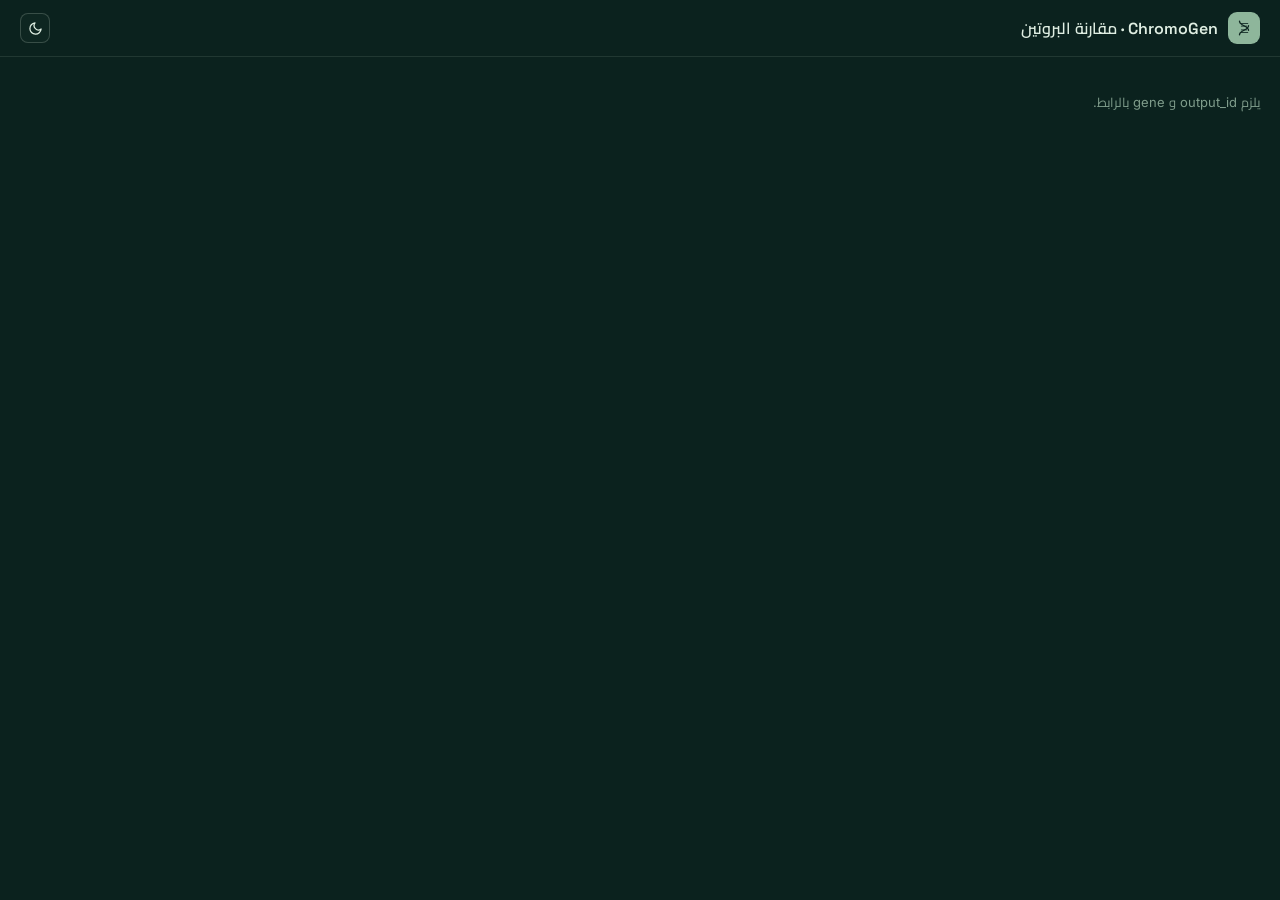
<file: frontend/protein_compare.html>
<!DOCTYPE html>
<html lang="ar" dir="rtl">
<head>
<meta charset="UTF-8">
<meta name="viewport" content="width=device-width, initial-scale=1.0">
<title>ChromoGen · مقارنة البروتين</title>
<link rel="shortcut icon" href="/media/favicon.png?v=50" type="image/png">
<link rel="icon" href="/media/favicon.png?v=50" type="image/png">
<link href="https://fonts.googleapis.com/css2?family=Space+Grotesk:wght@500;600;700&family=Inter:wght@400;500;600&family=Cairo:wght@400;500;600;700&family=JetBrains+Mono:wght@400;500&display=swap" rel="stylesheet">
<style>
  :root {
    --bg: #0b221e;
    --scene: #081b18;
    --fg: #dfeee2;
    --muted: #7f9c8b;
    --primary: #8eb69b;
    --primary-deep: #43705d;
    --border: rgba(223, 238, 226, 0.10);
    --card: rgba(14, 38, 33, 0.72);
    --card-solid: #0e2621;
    --patient: #e5766f;
    --patient-text: #ff8c82;
    --patient-pill-bg: #b0362f;
    --control: #8eb69b;
    --font-display: "Space Grotesk", "Cairo", sans-serif;
    --font-sans: "Inter", "Cairo", sans-serif;
    --font-mono: "JetBrains Mono", monospace;
    --r: 14px;
  }
  :root[data-theme="light"]{
    --bg: #f3fcf6; 
    --scene: #0a201d; 
    --fg: #0c1f17; 
    --muted: #4a645a;
    --primary: #214c3d; 
    --primary-deep: #163529;
    --border: #cddcd2; 
    --card: #f9fffb; 
    --card-solid: #ffffff;
    --control: #5b6f74; 
    --patient-text: #b0362f;
    --patient-pill-bg: #e5766f;
  }

  /* ── أزرق ── */
  :root[data-accent="blue"]{
    --bg:#171b26; --scene:#11141d; --fg:#e7e9ee; --muted:#819ada; --primary:#819ada; --primary-deep:#2c4a96;
    --border:rgba(63,67,78,.16); --card:rgba(23,27,38,.72); --card-solid:#262c3b;
  }
  :root[data-theme="light"][data-accent="blue"]{
    --bg:#f6f7f8; --scene:#11141d; --fg:#15171e; --muted:#495c8d; --primary:#2b4482; --primary-deep:#1f325f;
    --border:rgba(21,23,30,.12); --card:rgba(255,255,255,.82); --card-solid:#ffffff;
  }

  /* ── بنفسجي ── */
  :root[data-accent="purple"]{
    --bg:#1f1a24; --scene:#17131b; --fg:#ebe8ed; --muted:#b18dce; --primary:#b18dce; --primary-deep:#653a88;
    --border:rgba(71,66,76,.16); --card:rgba(31,26,36,.72); --card-solid:#312938;
  }
  :root[data-theme="light"][data-accent="purple"]{
    --bg:#f7f7f8; --scene:#17131b; --fg:#1a161d; --muted:#6e5582; --primary:#5a3875; --primary-deep:#422955;
    --border:rgba(26,22,29,.12); --card:rgba(255,255,255,.82); --card-solid:#ffffff;
  }

  /* ── ليلكي ── */
  :root[data-accent="lilac"]{
    --bg:#201c21; --scene:#181519; --fg:#ebeaec; --muted:#b79ac1; --primary:#b79ac1; --primary-deep:#6c4a78;
    --border:rgba(72,68,73,.16); --card:rgba(32,28,33,.72); --card-solid:#322d34;
  }
  :root[data-theme="light"][data-accent="lilac"]{
    --bg:#f7f7f8; --scene:#181519; --fg:#1a181b; --muted:#706176; --primary:#5f4667; --primary-deep:#45334b;
    --border:rgba(26,24,27,.12); --card:rgba(255,255,255,.82); --card-solid:#ffffff;
  }

  /* ── زهري ── */
  :root[data-accent="rose"]{
    --bg:#24191b; --scene:#1c1214; --fg:#ede8e9; --muted:#d18996; --primary:#d18996; --primary-deep:#8b3646;
    --border:rgba(76,65,67,.16); --card:rgba(36,25,27,.72); --card-solid:#39282b;
  }
  :root[data-theme="light"][data-accent="rose"]{
    --bg:#f8f7f7; --scene:#1c1214; --fg:#1d1617; --muted:#85525b; --primary:#793541; --primary-deep:#58272f;
    --border:rgba(29,22,23,.12); --card:rgba(255,255,255,.82); --card-solid:#ffffff;
  }

  /* ── خمري ── */
  :root[data-accent="wine"]{
    --bg:#281519; --scene:#1f0f12; --fg:#efe7e8; --muted:#e2788b; --primary:#e2788b; --primary-deep:#9f2239;
    --border:rgba(80,61,65,.16); --card:rgba(40,21,25,.72); --card-solid:#3e2328;
  }
  :root[data-theme="light"][data-accent="wine"]{
    --bg:#f8f6f7; --scene:#1f0f12; --fg:#1f1416; --muted:#944251; --primary:#8b2335; --primary-deep:#651a27;
    --border:rgba(31,20,22,.12); --card:rgba(255,255,255,.82); --card-solid:#ffffff;
  }

  /* ── ذهبي ── */
  :root[data-accent="gold"]{
    --bg:#282215; --scene:#1f190f; --fg:#efece7; --muted:#e2be78; --primary:#e2be78; --primary-deep:#9f7522;
    --border:rgba(80,74,61,.16); --card:rgba(40,34,21,.72); --card-solid:#3e3523;
  }
  :root[data-theme="light"][data-accent="gold"]{
    --bg:#f8f8f6; --scene:#1f190f; --fg:#1f1b14; --muted:#947842; --primary:#8b6723; --primary-deep:#654b1a;
    --border:rgba(31,27,20,.12); --card:rgba(255,255,255,.82); --card-solid:#ffffff;
  }

  /* ── رمادي ── */
  :root[data-accent="slate"]{
    --bg:#1c2021; --scene:#151819; --fg:#eaebec; --muted:#9ab5c1; --primary:#9ab5c1; --primary-deep:#4a6a78;
    --border:rgba(68,72,73,.16); --card:rgba(28,32,33,.72); --card-solid:#2d3234;
  }
  :root[data-theme="light"][data-accent="slate"]{
    --bg:#f7f7f8; --scene:#151819; --fg:#181a1b; --muted:#616f76; --primary:#465d67; --primary-deep:#33444b;
    --border:rgba(24,26,27,.12); --card:rgba(255,255,255,.82); --card-solid:#ffffff;
  }


  * { box-sizing: border-box; }
  body { margin: 0; background: var(--bg); color: var(--fg); font-family: var(--font-sans); }
  header { display: flex; align-items: center; justify-content: space-between; padding: 12px 20px; border-bottom: 1px solid var(--border); }
  .header-right { display: flex; align-items: center; gap: 12px; }
  .theme-btn { width: 30px; height: 30px; display: flex; align-items: center; justify-content: center;
    border-radius: 8px; border: 1px solid color-mix(in srgb, var(--fg) 20%, transparent); background: var(--card-solid); color: var(--fg);
    cursor: pointer; transition: border-color .15s; flex: none; }
  .theme-btn:hover { border-color: color-mix(in srgb, var(--primary) 45%, transparent); }
  .theme-btn svg { width: 15px; height: 15px; }
  .brand { display: flex; align-items: center; gap: 10px; font-family: var(--font-display); font-weight: 600; }
  .brand .mark { width: 32px; height: 32px; border-radius: 9px; background: var(--primary); color: var(--card-solid); display: flex; align-items: center; justify-content: center; }
  .brand .mark svg{ width:18px; height:18px; }
  main { max-width: 1400px; margin: 0 auto; padding: 20px; }
  #status { font-size: 13px; color: var(--muted); margin-bottom: 16px; }

  .cols { display: grid; grid-template-columns: 1fr 1fr; gap: 14px; }
  .pane { background: var(--card); border: 1px solid var(--border); border-radius: var(--r); overflow: hidden; min-height: 420px; display: flex; flex-direction: column; }
  .pane-head { display: flex; justify-content: space-between; align-items: center; padding: 12px 16px; border-bottom: 1px solid var(--border); }
  .badge { font-size: 11px; padding: 4px 12px; border-radius: 999px; }
  .pane.control .badge { background: color-mix(in srgb, var(--control) 18%, transparent); color: var(--control); }
  .pane.patient .badge { background: color-mix(in srgb, var(--patient) 18%, transparent); color: var(--patient); }
  .pane-body { flex: 1; position: relative; }
  .pane-body iframe { width: 100%; height: 100%; border: 0; display: block; }
  .empty-state { position: absolute; inset: 0; display: flex; flex-direction: column; align-items: center; justify-content: center; gap: 8px; color: var(--muted); font-size: 13px; text-align: center; padding: 20px; }

  .dark-inspector-card {
    background: var(--card);
    border: 1px solid var(--border);
    border-radius: 16px;
    padding: 20px;
  }

  .dark-track-panel {
    background: var(--card-solid);
    border: 1px solid var(--border);
    border-radius: 12px;
    padding: 16px 20px;
    margin-bottom: 16px;
  }

  .dark-track-content {
    display: flex;
    align-items: center;
    gap: 20px;
    direction: ltr;
  }

  .dark-track-labels {
    display: flex;
    flex-direction: column;
    justify-content: space-between;
    font-family: var(--font-mono);
    font-size: 10px;
    color: var(--muted);
    height: 64px;
    border-right: 1px solid var(--border);
    padding-right: 16px;
    min-width: 45px;
    user-select: none;
  }

  .dark-track-scroll {
    display: flex;
    gap: 12px;
    overflow-x: auto;
    padding-bottom: 8px;
    flex: 1;
    scrollbar-width: thin;
    scrollbar-color: var(--primary-deep) transparent;
  }

  .dark-track-scroll::-webkit-scrollbar {
    height: 6px;
  }
  .dark-track-scroll::-webkit-scrollbar-track {
    background: color-mix(in srgb, var(--fg) 10%, transparent);
    border-radius: 10px;
  }
  .dark-track-scroll::-webkit-scrollbar-thumb {
    background: var(--primary-deep);
    border-radius: 10px;
  }
  .dark-track-scroll::-webkit-scrollbar-thumb:hover {
    background: var(--primary);
  }

  .dark-col {
    display: flex;
    flex-direction: column;
    align-items: center;
    min-width: 36px;
    gap: 4px;
  }

  .dark-col .idx {
    font-family: var(--font-mono);
    font-size: 9px;
    color: var(--muted);
  }

  .dark-col .dna-code {
    font-family: var(--font-mono);
    font-size: 11px;
    font-weight: 700;
    color: var(--fg);
  }

  .dark-col .mrna-code {
    font-family: var(--font-mono);
    font-size: 11px;
    font-weight: 700;
    color: var(--primary);
  }

  .dark-col .aa-circle {
    width: 24px;
    height: 24px;
    border-radius: 50%;
    display: flex;
    align-items: center;
    justify-content: center;
    background: color-mix(in srgb, var(--primary) 10%, transparent);
    border: 1px solid color-mix(in srgb, var(--primary) 20%, transparent);
    color: var(--fg);
    font-family: var(--font-mono);
    font-size: 10px;
    font-weight: 600;
    margin-top: 2px;
  }

  .dark-col.is-mutated .dna-code,
  .dark-col.is-mutated .mrna-code {
    color: var(--patient-text) !important;
    font-weight: 800;
  }

  .dark-col.is-stop .aa-circle {
    width: 38px;
    border-radius: 12px;
    background: var(--patient);
    border-color: var(--patient);
    color: #ffffff;
    font-weight: 700;
    box-shadow: 0 0 10px rgba(229, 118, 111, 0.4);
  }

  .tbl-card {
    background: var(--card-solid);
    border: 1px solid var(--border);
    border-radius: 12px;
    padding: 20px;
    margin-top: 16px;
  }

  .tbl-head-bar {
    display: flex;
    justify-content: space-between;
    align-items: center;
    margin-bottom: 16px;
  }

  .tbl-btn {
    background: color-mix(in srgb, var(--primary) 8%, transparent);
    border: 1px solid var(--border);
    color: var(--fg);
    padding: 6px 14px;
    border-radius: 6px;
    font-family: var(--font-mono);
    font-size: 10px;
    cursor: pointer;
    transition: all 0.2s;
  }
  .tbl-btn:hover {
    background: color-mix(in srgb, var(--primary) 18%, transparent);
    border-color: var(--primary);
  }

  .genocore-table {
    width: 100%;
    border-collapse: collapse;
    font-family: var(--font-mono);
    font-size: 11px;
    text-align: right;
  }

  .genocore-table th {
    padding: 10px 12px;
    color: var(--muted);
    font-size: 10px;
    border-bottom: 1px solid var(--border);
  }

  .genocore-table td {
    padding: 10px 12px;
    border-bottom: 1px solid color-mix(in srgb, var(--fg) 12%, transparent);
    color: var(--fg);
  }

  .mutated-pill {
    display: inline-block;
    padding: 3px 10px;
    border-radius: 6px;
    background: var(--patient-pill-bg);
    border: 1px solid var(--patient-pill-bg);
    color: #ffffff;
    font-weight: 700;
  }

  .tbl-pagination {
    display: flex;
    justify-content: space-between;
    align-items: center;
    margin-top: 16px;
    padding-top: 12px;
    border-top: 1px solid var(--border);
    font-family: var(--font-mono);
    font-size: 10px;
    color: var(--muted);
  }

  .page-nums {
    display: flex;
    gap: 4px;
    align-items: center;
  }

  .page-btn {
    width: 22px;
    height: 22px;
    display: flex;
    align-items: center;
    justify-content: center;
    border-radius: 4px;
    cursor: pointer;
    background: transparent;
    border: 1px solid transparent;
    color: var(--muted);
  }

  .page-btn.active {
    background: color-mix(in srgb, var(--primary) 20%, transparent);
    border-color: var(--primary);
    color: var(--fg);
    font-weight: 600;
  }

    /* شريط القياس والمواقع الجينومية العلوية */
  .genome-scale-bar {
    display: flex;
    align-items: center;
    gap: 20px;
    font-family: var(--font-mono);
    font-size: 11px;
    color: var(--muted);
    margin-bottom: 12px;
    padding-left: 65px; /* لتطبيق نفس المحاذاة مع الكودونات */
  }

  /* الكودون الواحد - العمود */
  .video-style-col {
    display: flex;
    flex-direction: column;
    align-items: center;
    gap: 6px;
    min-width: 90px;
  }

  .video-style-col .codon-num {
    font-family: var(--font-mono);
    font-size: 11px;
    color: var(--muted);
    margin-bottom: 2px;
  }

  /* صف المربعات (DNA/RNA Triplet) */
  .nucleotide-row {
    display: flex;
    gap: 4px;
  }

  /* مربع النيوكليوتيد السكني */
  .nuc-box {
    width: 26px;
    height: 28px;
    background: #1e232a;
    border: 1px solid rgba(255, 255, 255, 0.08);
    border-radius: 6px;
    display: flex;
    align-items: center;
    justify-content: center;
    font-family: var(--font-mono);
    font-size: 12px;
    font-weight: 700;
    color: #c5ced8;
  }

  /* حالة المربع المصاب بالطفرة */
  .nuc-box.is-mutated {
    border-color: #ff5252;
    color: #ffffff;
    background: rgba(255, 82, 82, 0.15);
    box-shadow: 0 0 8px rgba(255, 82, 82, 0.3);
  }

  /* مستطيل الحمض الأميني (AA Label) */
  .aa-box {
    width: 100%;
    height: 32px;
    background: #1e232a;
    border: 1px solid rgba(255, 255, 255, 0.08);
    border-radius: 8px;
    display: flex;
    align-items: center;
    justify-content: center;
    font-family: var(--font-mono);
    font-size: 11px;
    font-weight: 600;
    color: #dfeee2;
    margin-top: 4px;
  }

  /* في حال كان الحمض المتغير Stop */
  .aa-box.is-stop {
    background: #b0362f;
    color: #ffffff;
    border-color: #ff8c82;
  }

  .ge-section {
    background: var(--card-solid);
    border: 1px solid var(--border);
    border-radius: 16px;
    padding: 24px;
    margin-top: 16px;
    position: relative;
  }

  .ge-header {
    display: flex;
    justify-content: space-between;
    align-items: center;
    margin-bottom: 20px;
    direction: rtl;
  }

  .ge-title-wrap {
    display: flex;
    align-items: center;
    gap: 8px;
  }

  .ge-title-bar {
    width: 4px;
    height: 18px;
    background: var(--primary);
    border-radius: 999px;
  }

  .ge-title {
    font-family: var(--font-display);
    font-weight: 700;
    font-size: 20px;
    color: var(--fg);
    margin: 0;
  }

  .ge-badge {
    display: inline-flex;
    align-items: center;
    gap: 10px;
    padding: 6px 14px;
    border-radius: 999px;
    background: rgba(229, 118, 111, 0.12);
    border: 1px solid rgba(229, 118, 111, 0.3);
    direction: ltr;
  }

  .ge-badge .dot {
    width: 8px;
    height: 8px;
    border-radius: 50%;
    background: #ff5252;
    box-shadow: 0 0 8px #ff5252;
    animation: gePing 1.8s cubic-bezier(0, 0, 0.2, 1) infinite;
  }

  @keyframes gePing {
    0%, 100% { opacity: 1; transform: scale(1); }
    50% { opacity: 0.4; transform: scale(1.2); }
  }

  .ge-badge .lbl {
    font-family: var(--font-mono);
    font-size: 11px;
    font-weight: 700;
    color: #ff8c82;
    letter-spacing: 0.05em;
  }

  .ge-badge .code-pill {
    font-family: var(--font-mono);
    font-size: 11px;
    color: var(--fg);
    background: color-mix(in srgb, var(--fg) 8%, transparent);
    padding: 2px 8px;
    border-radius: 4px;
  }

  .ge-scroll-wrap {
    width: 100%;
    overflow-x: auto;
    padding-bottom: 12px;
    direction: ltr;
  }
  .ge-scroll-wrap {
  width: 100%;
  overflow-x: scroll !important;
  display: block;
}
.ge-tracks {
  width: max-content !important;
  min-width: 100%;
}

  .ge-scroll-wrap::-webkit-scrollbar { height: 6px; }
  .ge-scroll-wrap::-webkit-scrollbar-track { background: color-mix(in srgb, var(--fg) 4%, transparent); border-radius: 4px; }
  .ge-scroll-wrap::-webkit-scrollbar-thumb { background: var(--primary-deep); border-radius: 4px; }

  .ge-tracks {
    min-width: 850px;
    display: flex;
    flex-direction: column;
    gap: 4px;
  }

  /* الصف الرابط والمسطرة */
  .ge-track-row {
    display: flex;
    align-items: stretch;
    background: color-mix(in srgb, var(--fg) 4%, var(--card-solid));
    border-radius: 8px;
    overflow: hidden;
  }

  .ge-track-row.alt {
    background: var(--bg);
    border: 1px solid color-mix(in srgb, var(--fg) 4%, transparent);
  }

  .ge-track-lbl {
    width: 120px;
    flex-shrink: 0;
    display: flex;
    align-items: center;
    justify-content: flex-end;
    padding-right: 14px;
    padding-top: 8px;
    padding-bottom: 8px;
    border-right: 1px solid color-mix(in srgb, var(--fg) 6%, transparent);
    background: color-mix(in srgb, var(--fg) 2%, transparent);
    font-family: var(--font-sans);
    font-size: 12px;
    font-weight: 500;
    color: var(--muted);
  }

  .ge-track-lbl.strong {
    color: var(--fg);
    font-weight: 600;
  }

  .ge-track-lbl .pat-dot {
    width: 6px;
    height: 6px;
    background: #ff5252;
    border-radius: 50%;
    margin-left: 6px;
  }

  .ge-track-content {
    flex: 1;
    display: flex;
    align-items: center;
    padding: 6px 20px;
    gap: 16px;
  }

  /* مظهر الكودونات والقواعد */
  .ge-codon-group {
    display: flex;
    align-items: center;
    gap: 3px;
    position: relative;
  }

  .ge-base-box {
    width: 24px;
    height: 26px;
    background: color-mix(in srgb, var(--fg) 8%, var(--bg));
    border-radius: 4px;
    display: flex;
    align-items: center;
    justify-content: center;
    font-family: var(--font-mono);
    font-size: 11px;
    font-weight: 700;
    color: var(--primary);
  }

  .ge-base-box.is-mut {
    background: rgba(229, 118, 111, 0.2);
    border: 1px solid #ff5252;
    color: #ffffff;
    font-weight: 800;
    box-shadow: 0 0 8px rgba(255, 82, 82, 0.4);
    position: relative;
  }

  /* نقطة نابضة فوق القاعدة المتحوّرة بالضبط —  */
  .ge-base-box.is-mut::after {
    content: '';
    position: absolute;
    top: -3px; right: -3px;
    width: 8px; height: 8px;
    background: #ff5252;
    border-radius: 50%;
    animation: gePing 1.8s cubic-bezier(0, 0, 0.2, 1) infinite;
  }

  .ge-codon-idx {
    font-family: var(--font-mono);
    font-size: 10px;
    color: var(--muted);
    opacity: 0.6;
    text-align: center;
    width: 78px;
  }

  /* مستطيلات الأحماض الأمينية */
  .ge-aa-pill {
    width: 78px;
    height: 26px;
    background: color-mix(in srgb, var(--fg) 8%, var(--bg));
    border: 1px solid color-mix(in srgb, var(--fg) 5%, transparent);
    border-radius: 4px;
    display: flex;
    align-items: center;
    justify-content: center;
    font-family: var(--font-sans);
    font-size: 11px;
    font-weight: 500;
    color: var(--muted);
  }

  .ge-aa-pill.is-mut-aa {
    background: rgba(229, 118, 111, 0.25);
    border-color: #ff5252;
    color: #ff8c82;
    font-weight: 700;
    box-shadow: 0 0 10px rgba(229, 118, 111, 0.2);
  }

  .ge-aa-pill.is-stop {
    background: #b0362f;
    border-color: #ff8c82;
    color: #ffffff;
    font-weight: 700;
  }
</style>


</head>
<body>
<script>
(function(){
  try{
    var p = new URLSearchParams(location.search);
    var stored = localStorage.getItem('chromogen-theme');
    if(stored==='light' || p.get('theme')==='light') document.documentElement.setAttribute('data-theme','light');

    var storedAccent = p.get('accent') || localStorage.getItem('chromogen-accent');
    if(storedAccent && storedAccent!=='green') document.documentElement.setAttribute('data-accent', storedAccent);
  }catch(e){}
  window.addEventListener('storage', function(e){
    if(e.key==='chromogen-theme'){
      document.documentElement.setAttribute('data-theme', e.newValue==='light' ? 'light' : 'dark');
    }
    if(e.key==='chromogen-accent'){
      if(e.newValue && e.newValue!=='green') document.documentElement.setAttribute('data-accent', e.newValue);
      else document.documentElement.removeAttribute('data-accent');
    }
  });
})();

let theme = (()=>{ try{ return localStorage.getItem('chromogen-theme') || 'dark'; }catch(e){ return 'dark'; } })();
function applyTheme(){
  if(theme==='light') document.documentElement.setAttribute('data-theme','light');
  else document.documentElement.removeAttribute('data-theme');
  const sun = document.getElementById('themeIconSun'), moon = document.getElementById('themeIconMoon');
  if(sun && moon){ sun.style.display = theme==='light'?'block':'none'; moon.style.display = theme==='light'?'none':'block'; }
  try{ localStorage.setItem('chromogen-theme', theme); }catch(e){}
}
applyTheme();
document.addEventListener('DOMContentLoaded', function(){
  document.getElementById('btnTheme')?.addEventListener('click', ()=>{ theme = theme==='dark'?'light':'dark'; applyTheme(); });
  applyTheme();
});
window.addEventListener('storage', function(e){
  if(e.key==='chromogen-theme'){ theme = e.newValue==='light' ? 'light' : 'dark'; applyTheme(); }
});
</script>
<header>
  <div class="brand"><span class="mark"><svg viewBox="0 0 24 24" fill="none" stroke="currentColor" stroke-width="1.8" stroke-linecap="round" stroke-linejoin="round"><path d="M6 3c0 6 12 6 12 12M6 21c0-6 12-6 12-12"/><path d="M7 6h10M7 18h10M8.5 9.5h7M8.5 14.5h7" stroke-width="1.1"/></svg></span> ChromoGen · مقارنة البروتين</div>
  <div class="header-right">
    <span id="proteinLabel" style="font-size:12px; color:var(--muted); font-family:var(--font-mono)"></span>
    <button class="theme-btn" id="btnTheme" title="تبديل الثيم">
      <svg id="themeIconSun" viewBox="0 0 24 24" fill="none" stroke="currentColor" stroke-width="2" stroke-linecap="round" stroke-linejoin="round" style="display:none"><circle cx="12" cy="12" r="4"/><path d="M12 2v2M12 20v2M4.9 4.9l1.4 1.4M17.7 17.7l1.4 1.4M2 12h2M20 12h2M4.9 19.1l1.4-1.4M17.7 6.3l1.4-1.4"/></svg>
      <svg id="themeIconMoon" viewBox="0 0 24 24" fill="none" stroke="currentColor" stroke-width="2" stroke-linecap="round" stroke-linejoin="round"><path d="M21 12.8A9 9 0 1 1 11.2 3a7 7 0 0 0 9.8 9.8z"/></svg>
    </button>
  </div>
</header>
<main>
  <p id="status">جاري التحضير...</p>
  <div id="cols" class="cols" style="display:none"></div>
  <div id="geneExprSection" style="margin-top:14px"></div>
</main>

<script>
function esc(s){ return String(s??'').replace(/[&<>"']/g, c=>({'&':'&amp;','<':'&lt;','>':'&gt;','"':'&quot;',"'":'&#39;'}[c])); }

function normalizeGene(name){ return String(name||'').trim().toUpperCase(); }
const NAME_CACHE = new Map();

async function searchRCSBByAccession(acc){
  const r2 = await fetch(`https://search.rcsb.org/rcsbsearch/v2/query`, {
    method:'POST', headers:{'Content-Type':'application/json'},
    body: JSON.stringify({
      query:{type:'terminal', service:'full_text', parameters:{value:acc}},
      return_type:'entry'
    }), signal: AbortSignal.timeout(15000)
  });
  if(!r2.ok) return null;
  const j = await r2.json();
  return j?.result_set?.[0]?.identifier || null;
}

async function resolveByGeneName(name){
  const gene = normalizeGene(name);
  if(!gene || gene.length < 2) return null;
  if(NAME_CACHE.has(gene)) return NAME_CACHE.get(gene);
  let out = null;
  try{
    const uq = 'https://rest.uniprot.org/uniprotkb/search'
      + `?query=gene_exact:${encodeURIComponent(gene)}+AND+organism_id:9606+AND+reviewed:true`
      + '&fields=accession&format=json&size=1';
    const ur = await fetch(uq, {signal: AbortSignal.timeout(12000)});
    const acc = ur.ok ? (await ur.json())?.results?.[0]?.primaryAccession : null;
    if(acc){
      out = {kind:'uniprot', value:acc, source:'predicted', accession:acc};
    }
  }catch(e){}
  NAME_CACHE.set(gene, out);
  return out;
}

function renderPane(side, label){
  return `
    <div class="pane ${side}">
      <div class="pane-head">
        <b>${label}</b>
        <span class="badge" id="badge-${side}" style="display:none"></span>
      </div>
      <div class="pane-body" id="body-${side}">
        <div class="empty-state" id="status-${side}">جاري التحضير...</div>
      </div>
    </div>`;
}

// كاش محلي لنتائج ESMFold — بمجرد ما ينجح تسلسل مرة وحدة، بيصير محفوظ بالمتصفح
// وما بيحتاج يتواصل مع أي سيرفر خارجي تاني لنفس التسلسل بالضبط 
function esmCacheKey(seq){ return 'esmfold_cache_' + seq.length + '_' + seq.slice(0,20) + '_' + seq.slice(-20); }
function esmCacheGet(seq){
  try{
    const raw = localStorage.getItem(esmCacheKey(seq));
    if(!raw) return null;
    const obj = JSON.parse(raw);
    return obj && obj.seq === seq ? obj.pdb : null;
  }catch(e){ return null; }
}
function esmCacheSet(seq, pdb){
  try{ localStorage.setItem(esmCacheKey(seq), JSON.stringify({seq, pdb})); }catch(e){}
}

async function foldWithESMFold(sequence){
  const clean = String(sequence||'').replace(/[^A-Za-z]/g,'').toUpperCase();
  if(!clean || clean.length < 3) throw new Error('تسلسل فارغ أو قصير جداً');
  if(clean.length > 768) throw new Error('التسلسل أطول من الحد المسموح (768 حمض أميني) لهذه الخدمة');

  // 1) لو محفوظة بالكاش من محاولة ناجحة سابقة — نستخدمها فورًا، بدون أي طلب شبكة
  const cached = esmCacheGet(clean);
  if(cached) return cached;

  // 2) إعادة محاولة تلقائية (3 محاولات) قبل ما نستسلم — لمقاومة الأعطال المؤقتة بالخدمة
  let lastErr = null;
  for(let attempt = 1; attempt <= 3; attempt++){
    try{
      const res = await fetch('https://api.esmatlas.com/foldSequence/v1/pdb/', {
        method:'POST', body:clean, signal:AbortSignal.timeout(60000)
      });
      if(!res.ok) throw new Error('HTTP '+res.status);
      const text = await res.text();
      if(!/^ATOM\s|\nATOM\s/.test(text)) throw new Error('رد غير صالح من الخدمة');
      esmCacheSet(clean, text); // ننجح؟ نحفظ فورًا لأي مرة جاية
      return text;
    }catch(err){
      lastErr = err;
      if(attempt < 3) await new Promise(r => setTimeout(r, 1500 * attempt)); // فاصل متزايد قبل إعادة المحاولة
    }
  }
  throw lastErr;
}

// نجيب حدود "ببتيد الإشارة" الموثّقة من UniProt لهالبروتين (لو موجودة)
const SIGNAL_CACHE = new Map();
async function fetchSignalPeptideEnd(accession){
  if(!accession) return null;
  if(SIGNAL_CACHE.has(accession)) return SIGNAL_CACHE.get(accession);
  let end = null;
  try{
    const res = await fetch(`https://rest.uniprot.org/uniprotkb/${accession}.json`, {signal:AbortSignal.timeout(12000)});
    if(res.ok){
      const data = await res.json();
      const sig = (data.features||[]).find(f => /signal/i.test(f.type||'') && f.location?.end?.value);
      if(sig) end = sig.location.end.value;
    }
  }catch(e){}
  SIGNAL_CACHE.set(accession, end);
  return end;
}

// نتحقق: هل في أي كودون متطفّر واقع جوا نطاق ببتيد الإشارة؟ (بالاعتماد على codon_number 1-based)
function mutationInsideSignalPeptide(mutatedCodons, sigEnd){
  if(!sigEnd || !mutatedCodons || !mutatedCodons.length) return false;
  return mutatedCodons.some(c => Number(c.codon_number) > 0 && Number(c.codon_number) <= sigEnd);
}

// نقص ببتيد الإشارة من التسلسل — إلا إذا كانت الطفرة نفسها واقعة جواه (ساعتها نتركه كامل)
function trimSignalPeptideIfSafe(sequence, sigEnd, mutatedCodons){
  if(!sequence || !sigEnd || sigEnd >= sequence.length) return {seq: sequence, trimmed: false, unsafe: false};
  if(mutationInsideSignalPeptide(mutatedCodons, sigEnd)){
    return {seq: sequence, trimmed: false, unsafe: true};
  }
  return {seq: sequence.slice(sigEnd), trimmed: true, unsafe: false};
}

async function loadPaneStructure(side, label, sequence, fallbackResolved, proteinName, geneName, mutatedCodons){
  const bodyEl = document.getElementById('body-'+side);
  const statusEl = document.getElementById('status-'+side);
  const badgeEl = document.getElementById('badge-'+side);
  const frameId = 'frame-'+side;

  bodyEl.innerHTML = `<iframe id="${frameId}" src="protein_viewer.html"></iframe>`;
  const frame = document.getElementById(frameId);
  const frameReady = new Promise(resolve => frame.addEventListener('load', resolve, {once:true}));

  // أول كودون متطفّر — هو موقع "الطفرة" يلي رح نميّزه بالشكل ثلاثي الأبعاد
  const firstMutation = (mutatedCodons && mutatedCodons.length) ? mutatedCodons[0] : null;
  const mutationResidue = firstMutation ? Number(firstMutation.codon_number) : null;

  const showReference = async ()=>{
    if(!fallbackResolved) return false;
    badgeEl.style.display='inline-block';
    badgeEl.textContent = fallbackResolved.source==='predicted' ? 'AlphaFold — بنية مرجعية معروفة' : 'RCSB — بنية تجريبية معروفة';
    badgeEl.style.background='color-mix(in srgb, var(--control) 18%, transparent)'; badgeEl.style.color='var(--control)';
    const common = `name=${encodeURIComponent(proteinName||'')}&gene=${encodeURIComponent(geneName||'')}`
      + (mutationResidue ? `&highlightResidue=${mutationResidue}` : '');
    frame.src = fallbackResolved.kind==='pdb'
      ? `protein_viewer.html?pdb=${encodeURIComponent(fallbackResolved.value)}&${common}`
      : `protein_viewer.html?uniprot=${encodeURIComponent(fallbackResolved.value)}&${common}`;
    return true;
  };

  const showESMFold = async ()=>{
    if(!sequence || sequence.length < 3) return false;
    try{
      const accession = fallbackResolved?.accession || null;
      const sigEnd = accession ? await fetchSignalPeptideEnd(accession) : null;
      const {seq: foldSeq, trimmed, unsafe} = trimSignalPeptideIfSafe(sequence, sigEnd, mutatedCodons);

      const pdbText = await foldWithESMFold(foldSeq);
      badgeEl.style.display='inline-block';
      badgeEl.textContent = unsafe
        ? '⚠ ESMFold — الطفرة داخل ببتيد الإشارة، لم يُقص'
        : (trimmed ? `ESMFold — بعد قص ببتيد إشارة (1–${sigEnd})` : 'ESMFold — تسلسل حقيقي');
      badgeEl.style.background='color-mix(in srgb, var(--patient) 16%, transparent)'; badgeEl.style.color='var(--patient)';
      await frameReady;
      // نصحّح رقم موقع الطفرة حسب القص (لو انقص ببتيد الإشارة، ترقيم ESMFold بيبلش من 1 من جديد)
      const adjustedResidue = (mutationResidue && trimmed) ? (mutationResidue - sigEnd) : mutationResidue;
      frame.contentWindow.postMessage({
        type:'load-pdb-raw', pdbText, name:proteinName, sub:`ESMFold · ${foldSeq.length} حمض أميني`,
        highlightResidue: (adjustedResidue && adjustedResidue > 0) ? adjustedResidue : null
      }, '*');
      return true;
    }catch(err){
      console.warn('[ESMFold] فشل الطي لـ', side, err.message);
      return false;
    }
  };

  statusEl?.remove();
  let ok;
  if(side==='control'){
    ok = await showReference();
    if(!ok) ok = await showESMFold();
    if(!ok) bodyEl.innerHTML = `<div class="empty-state">تعذّر الحصول على بنية ثلاثية الأبعاد لهذا البروتين من أي مصدر.</div>`;
  } else {
    // ═══ جهة المريض: ESMFold فقط — بدون أي رجوع لـ AlphaFold (بنية غير متحوّرة) ═══
    ok = await showESMFold();
    if(!ok){
      bodyEl.innerHTML = `<div class="empty-state">تعذّر التنبؤ بالبنية المتحوّرة للمريض (يتجاوز الحد المسموح للخدمة السريعة أو تعطل السيرفر). يتم عرض الطفرة والتسلسل في شريط التعبير الجيني أدناه.</div>`;
    }
  }
}

async function boot(){
  const params = new URLSearchParams(location.search);
  const outputId = params.get('output_id');
  const geneName = params.get('gene') || '';
  const proteinName = params.get('protein') || geneName;
  const token = params.get('token') || localStorage.getItem('chromogen-token') || '';
  const base = (window.CHROMO_API_BASE || 'http://127.0.0.1:8000/api').replace(/\/$/,'');
  const status = document.getElementById('status');
  document.getElementById('proteinLabel').textContent = proteinName;

  if(!outputId || !geneName){ status.textContent = 'يلزم output_id و gene بالرابط.'; return; }

  let geneData = null;
  try{
    const headers = {'Accept':'application/json'};
    if(token) headers['Authorization'] = 'Bearer '+token;
    const listRes = await fetch(`${base}/genomics/output/${outputId}/genes/`, {headers});
    if(listRes.ok){
      const list = await listRes.json();
      const match = (list||[]).find(g => (g.gene_name||'').toUpperCase() === geneName.toUpperCase());
      if(match){
        const detRes = await fetch(`${base}/genomics/output/${outputId}/genes/${encodeURIComponent(match.gene_id)}/`, {headers});
        if(detRes.ok) geneData = await detRes.json();
      }
    }
  }catch(e){}

  status.remove();
  const cols = document.getElementById('cols');
  cols.style.display = 'grid';
  cols.innerHTML = renderPane('control', 'السليم') + renderPane('patient', 'المريض');

  let fallbackResolved = null;
  try{ fallbackResolved = await resolveByGeneName(proteinName); }catch(e){}

  const mutatedCodonsForCheck = geneData?.mutated_codons || [];
  loadPaneStructure('control', 'السليم', geneData?.control_amino_acid_sequence, fallbackResolved, proteinName, geneName, mutatedCodonsForCheck);
  loadPaneStructure('patient', 'المريض', geneData?.patient_amino_acid_sequence, fallbackResolved, proteinName, geneName, mutatedCodonsForCheck);

  document.getElementById('geneExprSection').innerHTML = renderGeneExpression(geneData);
  syncTrackScroll();
}

function mrnaToDna(mrna){
  return mrna ? mrna.toUpperCase().replace(/U/g, 'T') : null;
}


/* بناء الـ 5 مسارات الجينومية بالكامل مع المحاذاة الدقيقة */
function buildGeneExpressionTrack(controlDna, patientDna, controlAA, patientAA, mutatedCodons = []) {
  if (!controlDna && !patientDna) return '<p style="font-size:12px; color:var(--muted); padding:20px;">لا تتوفر بيانات التسلسل الجيني.</p>';

  const mutMap = new Map((mutatedCodons || []).map(c => [c.codon_number, c]));
  const refSeq = controlDna || (patientDna || '');
  const patSeq = patientDna || refSeq;
  const totalCodons = Math.floor(Math.max(refSeq.length, patSeq.length) / 3);

  let rulerItems = '';
  let refDnaItems = '';
  let patDnaItems = '';
  let refAaItems = '';
  let patAaItems = '';
let refMrnaItems = '';
let patMrnaItems = '';

  for (let i = 0; i < totalCodons; i++) {
    const codonNum = i + 1;
    const refTriplet = (refSeq.substr(i * 3, 3) || '---').padEnd(3, '-').split('');
    const patTriplet = (patSeq.substr(i * 3, 3) || '---').padEnd(3, '-').split('');
    const mutData = mutMap.get(codonNum);
    const isDiff = !!mutData;

    let refAA = controlAA ? (controlAA[i] || '—') : '—';
    let patAA = patientAA ? (patientAA[i] || '—') : (controlAA ? (controlAA[i] || '—') : '—');
    
    const patIsStop = isDiff && (patAA === '*' || patAA === 'STOP' || mutData.patient_amino_acid === '*');
    if (patIsStop) patAA = 'Stop';
    if (refAA === '*') refAA = 'Stop';

    // 1. المسطرة وأرقام الكودونات
    rulerItems += `<div class="ge-codon-idx">${codonNum}</div>`;

    // 2. مربعات DNA السليم (Ref)
    const refBoxes = refTriplet.map(ch => `<div class="ge-base-box">${ch}</div>`).join('');
    refDnaItems += `<div class="ge-codon-group">${refBoxes}</div>`;

    // 3. مربعات DNA المريض (Pat) مع تمييز القواعد الطافرة بدقة
    const baseDiff = [false, false, false];
    if (isDiff) {
      for (let b = 0; b < 3; b++) { if (refTriplet[b] !== patTriplet[b]) baseDiff[b] = true; }
    }
    const patBoxes = patTriplet.map((ch, b) => 
      `<div class="ge-base-box ${baseDiff[b] ? 'is-mut' : ''}">${ch}</div>`
    ).join('');
    patDnaItems += `<div class="ge-codon-group">${patBoxes}</div>`;

    // mRNA السليم (Ref)
    const refMrnaTriplet = refTriplet.map(ch => ch === 'T' ? 'U' : ch);
    const refMrnaBoxes = refMrnaTriplet.map(ch => `<div class="ge-base-box">${ch}</div>`).join('');
    refMrnaItems += `<div class="ge-codon-group">${refMrnaBoxes}</div>`;

    // mRNA المريض (Pat) - مع نفس تمييز القواعد الطافرة
    const patMrnaTriplet = patTriplet.map(ch => ch === 'T' ? 'U' : ch);
    const patMrnaBoxes = patMrnaTriplet.map((ch, b) =>
      `<div class="ge-base-box ${baseDiff[b] ? 'is-mut' : ''}">${ch}</div>`
    ).join('');
    patMrnaItems += `<div class="ge-codon-group">${patMrnaBoxes}</div>`;
    // 4. مستطيل الحمض الأميني السليم (AA Ref)
    refAaItems += `<div class="ge-aa-pill">${esc(refAA)}</div>`;

    // 5. مستطيل الحمض الأميني للمريض (AA Pat)
    patAaItems += `<div class="ge-aa-pill ${patIsStop ? 'is-stop' : (isDiff ? 'is-mut-aa' : '')}">${esc(patAA)}</div>`;
  }

  return `
  <div class="ge-tracks">
    <!-- ===== قسم العينة السليمة (Control) ===== -->
    <div class="ge-track-row" style="background:transparent;">
      <div class="ge-track-lbl" style="background:transparent; border:none;">INDEX</div>
      <div class="ge-track-content">${rulerItems}</div>
    </div>
    <div class="ge-track-row">
      <div class="ge-track-lbl">DNA (Ref)</div>
      <div class="ge-track-content">${refDnaItems}</div>
    </div>
    <div class="ge-track-row">
      <div class="ge-track-lbl">mRNA (Ref)</div>
      <div class="ge-track-content">${refMrnaItems}</div>
    </div>
    <div class="ge-track-row alt">
      <div class="ge-track-lbl">AA (Ref)</div>
      <div class="ge-track-content">${refAaItems}</div>
    </div>

    <div style="height:12px;"></div>

    <!-- ===== قسم عينة المريض (Patient) ===== -->
    <div class="ge-track-row" style="background:transparent;">
      <div class="ge-track-lbl" style="background:transparent; border:none;">INDEX</div>
      <div class="ge-track-content">${rulerItems}</div>
    </div>
    <div class="ge-track-row">
      <div class="ge-track-lbl strong">DNA (Pat)<span class="pat-dot"></span></div>
      <div class="ge-track-content">${patDnaItems}</div>
    </div>
    <div class="ge-track-row">
      <div class="ge-track-lbl strong">mRNA (Pat)</div>
      <div class="ge-track-content">${patMrnaItems}</div>
    </div>
    <div class="ge-track-row alt">
      <div class="ge-track-lbl strong">AA (Pat)</div>
      <div class="ge-track-content">${patAaItems}</div>
    </div>
  </div>
`;
}


function syncTrackScroll(){
  const a = document.getElementById('track-scroll-control');
  const b = document.getElementById('track-scroll-patient');
  if(!a || !b) return;
  let syncing = false;
  const link = (from, to) => from.addEventListener('scroll', ()=>{
    if(syncing) return;
    syncing = true; to.scrollLeft = from.scrollLeft; syncing = false;
  });
  link(a,b); link(b,a);
}

function exportCodonsCSV(){
  const codons = window.MUTATED_CODONS_DATA || [];
  const geneName = window.CURRENT_GENE_NAME || 'gene';
  if(!codons.length){ alert('لا توجد كودونات متغيّرة لتصديرها.'); return; }
  const head = ['codon_number','reference_codon','reference_amino_acid','patient_codon','patient_amino_acid','genomic_position'];
  const esc2 = v => `"${String(v??'').replace(/"/g,'""')}"`;
  const csv = [head.join(',')].concat(codons.map(c => [
    c.codon_number, c.reference_codon, c.reference_amino_acid,
    c.patient_codon, c.patient_amino_acid, c.genomic_position
  ].map(esc2).join(','))).join('\n');
  const blob = new Blob(['\ufeff'+csv], {type:'text/csv;charset=utf-8'});
  const a = document.createElement('a');
  a.href = URL.createObjectURL(blob);
  a.download = `${geneName}_mutated_codons.csv`;
  a.click();
  URL.revokeObjectURL(a.href);
}

window.CODONS_PAGE_SIZE = 8;
window.CODONS_CURRENT_PAGE = 1;
window.MUTATED_CODONS_DATA = [];

function changeCodonPage(newPage) {
  const totalCodons = window.MUTATED_CODONS_DATA.length;
  const totalPages = Math.ceil(totalCodons / window.CODONS_PAGE_SIZE);

  if (newPage < 1 || newPage > totalPages) return;

  window.CODONS_CURRENT_PAGE = newPage;

  const container = document.getElementById('genocoreTableContainer');
  if (container) {
    container.innerHTML = renderCodonTableBody(window.MUTATED_CODONS_DATA);
  }
}

function renderCodonTableBody(codons) {
  if (!codons || !codons.length) {
    return `<p style="font-size:11px; color:var(--muted); text-align:center; padding:20px 0;">لا توجد كودونات متغيرة — التسلسل مطابق تماماً.</p>`;
  }

  const pageSize = window.CODONS_PAGE_SIZE;
  const page = window.CODONS_CURRENT_PAGE;
  const totalCodons = codons.length;
  const totalPages = Math.ceil(totalCodons / pageSize);

  const startIndex = (page - 1) * pageSize;
  const pageCodons = codons.slice(startIndex, startIndex + pageSize);

  const rowsHtml = pageCodons.map(c => `
    <tr>
      <td style="color:var(--muted); font-weight:500;">#${c.codon_number}</td>
      <td style="color:var(--fg);">${esc(c.reference_codon)} <span style="color:var(--muted); font-size:10px;">(${esc(c.reference_amino_acid)})</span></td>
      <td>
        <span class="mutated-pill">
          ${esc(c.patient_codon)} (${esc(c.patient_amino_acid)})
        </span>
      </td>
      <td style="direction:ltr; text-align:right; color:var(--muted);">${c.genomic_position?.toLocaleString?.() ?? '—'}</td>
    </tr>
  `).join('');

  let pageBtnsHtml = `<span class="page-btn ${page === 1 ? 'disabled' : ''}" style="opacity:${page === 1 ? 0.3 : 1}; cursor:${page === 1 ? 'default' : 'pointer'}" onclick="changeCodonPage(${page - 1})">‹</span>`;

  for (let p = 1; p <= totalPages; p++) {
    if (p === 1 || p === totalPages || (p >= page - 1 && p <= page + 1)) {
      pageBtnsHtml += `<span class="page-btn ${p === page ? 'active' : ''}" onclick="changeCodonPage(${p})">${p}</span>`;
    } else if (p === page - 2 || p === page + 2) {
      pageBtnsHtml += `<span style="font-size:10px; color:var(--muted); opacity:.6; user-select:none;">...</span>`;
    }
  }

  pageBtnsHtml += `<span class="page-btn ${page === totalPages ? 'disabled' : ''}" style="opacity:${page === totalPages ? 0.3 : 1}; cursor:${page === totalPages ? 'default' : 'pointer'}" onclick="changeCodonPage(${page + 1})">›</span>`;

  return `
    <div style="overflow-x:auto;">
      <table class="genocore-table">
        <thead>
          <tr>
            <th style="width:15%"># الكودون</th>
            <th style="width:30%">السليم (كودون / حمض)</th>
            <th style="width:30%">المريض (كودون / حمض)</th>
            <th style="width:25%; direction:ltr; text-align:right">الموقع الجينومي</th>
          </tr>
        </thead>
        <tbody>${rowsHtml}</tbody>
      </table>
    </div>

    <div class="tbl-pagination">
      <span>Showing ${startIndex + 1}-${Math.min(startIndex + pageSize, totalCodons)} of ${totalCodons} variations</span>
      <div class="page-nums">
        ${pageBtnsHtml}
      </div>
    </div>
  `;
}

function renderGeneExpression(geneData) {
  if (!geneData) {
    return `<div class="dark-inspector-card" style="text-align:center; color:var(--muted); font-size:13px">
      لا تتوفّر بيانات تعبير جيني حقيقية لهذا الجين ضمن هذا التحليل.</div>`;
  }

  const mut = geneData.mutation_type || 'MISSENSE';
  const codons = geneData.mutated_codons || [];

  window.MUTATED_CODONS_DATA = codons;
  window.CURRENT_GENE_NAME = geneData.gene_name || 'gene';
  window.CODONS_CURRENT_PAGE = 1;

  const controlDna = mrnaToDna(geneData.control_mrna_sequence);
  const patientDna = mrnaToDna(geneData.patient_mrna_sequence);
  const firstMutCode = codons[0] ? `c.${codons[0].genomic_position ?? codons[0].codon_number}${esc(codons[0].reference_codon||'')}&gt;${esc(codons[0].patient_codon||'')}` : 'c.5266dupC';

  const trackHtml = buildGeneExpressionTrack(
    controlDna, patientDna,
    geneData.control_amino_acid_sequence, geneData.patient_amino_acid_sequence,
    codons
  );

  return `
  <div class="ge-section">
    <!-- Header Area -->
    <div class="ge-header">
      <div class="ge-title-wrap">
        <div class="ge-title-bar"></div>
        <h2 class="ge-title">التعبير الجيني / Gene Expression</h2>
      </div>
      <div class="ge-badge">
        <span class="dot"></span>
        <span class="lbl">MUTATION: ${esc(mut.toUpperCase())}</span>
        <span class="code-pill">${firstMutCode}</span>
      </div>
    </div>

    <!-- Tracks Container -->
    <div class="ge-scroll-wrap">
      ${trackHtml}
    </div>

    <!-- Codon Table Container -->
    <div class="tbl-card">
      <div class="tbl-head-bar">
        <div>
          <h3 style="margin:0; font-family:var(--font-display); font-size:15px; color:var(--fg);">جدول التغيرات الكودونية التفصيلي</h3>
        </div>
        <div class="tbl-btn-group">
          <button class="tbl-btn" onclick="exportCodonsCSV()">EXPORT</button>
        </div>
      </div>
      <div id="genocoreTableContainer">
        ${renderCodonTableBody(codons)}
      </div>
    </div>
  </div>`;
}

boot();
</script>
</body>
</html>
</file>
